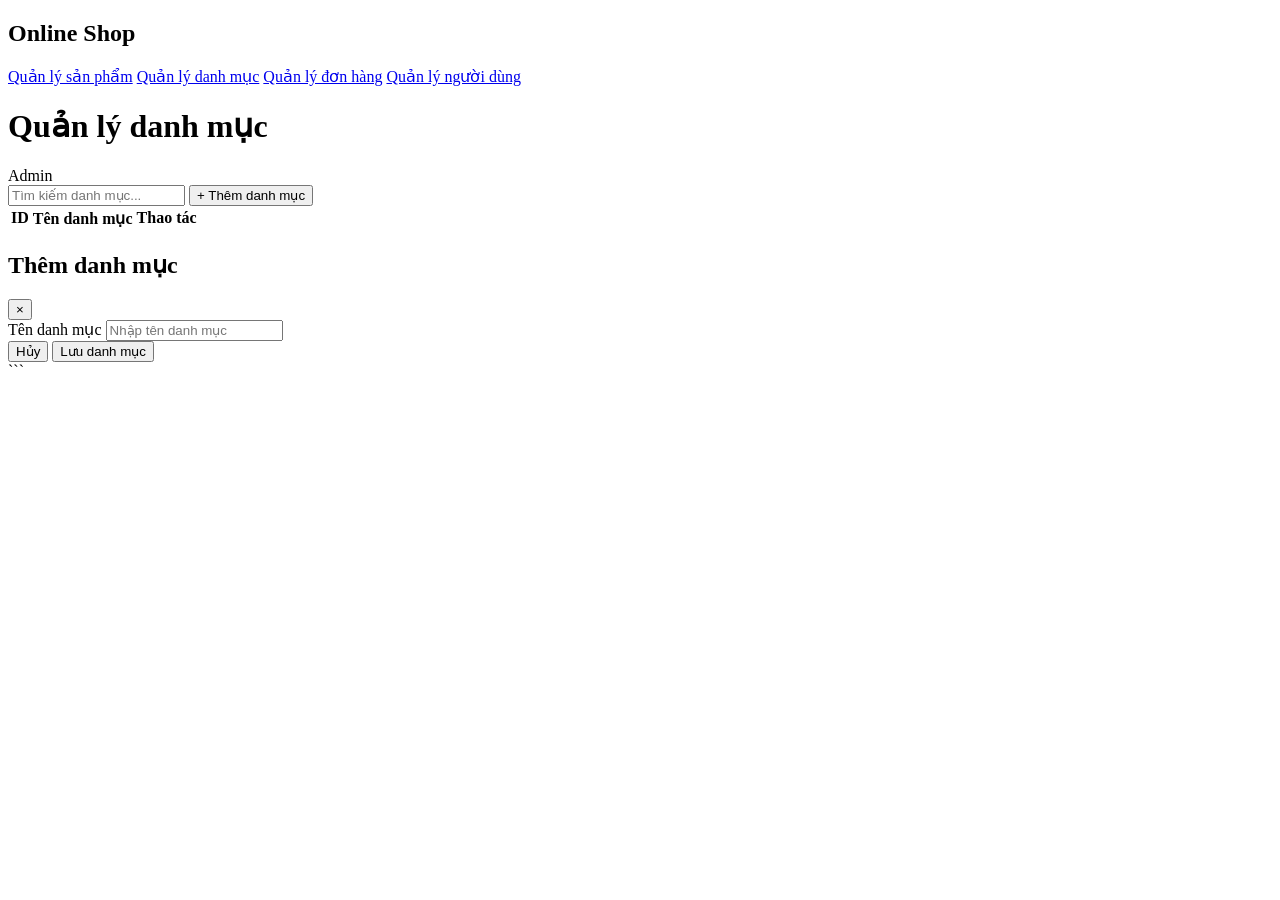
<file: src/main/resources/templates/admin/categories.html>
<!DOCTYPE html>
<html lang="vi" xmlns:th="http://www.thymeleaf.org">

<head>
    <meta charset="UTF-8">
    <meta name="viewport" content="width=device-width, initial-scale=1.0">
    <title>Admin - Quản lý danh mục</title>

    <link rel="stylesheet" th:href="@{/css/admin.css}">
</head>

<body>

    <div class="admin-container">

        <aside class="sidebar">
            <h2>Online Shop</h2>

            <nav>
                <a href="/admin/products">Quản lý sản phẩm</a>
                <a href="/admin/categories" class="active">Quản lý danh mục</a>
                <a href="#">Quản lý đơn hàng</a>
                <a href="#">Quản lý người dùng</a>
            </nav>
        </aside>

        <main class="main-content">

            <header class="topbar">
                <h1>Quản lý danh mục</h1>
                <span>Admin</span>
            </header>

            <section class="content">

                <div class="toolbar">
                    <input
                        type="text"
                        id="searchCategoryInput"
                        placeholder="Tìm kiếm danh mục..."
                    >

                    <button id="addCategoryBtn">
                        + Thêm danh mục
                    </button>
                </div>

                <div class="table-container">
                    <table>
                        <thead>
                            <tr>
                                <th>ID</th>
                                <th>Tên danh mục</th>
                                <th>Thao tác</th>
                            </tr>
                        </thead>

                        <tbody id="categoryTableBody">
                        </tbody>
                    </table>
                </div>

            </section>

        </main>

        <!-- Modal thêm / sửa danh mục -->
        <div id="categoryModal" class="modal hidden">

            <div class="modal-content">

                <div class="modal-header">
                    <h2 id="categoryModalTitle">Thêm danh mục</h2>

                    <button type="button" id="closeCategoryModalBtn">
                        &times;
                    </button>
                </div>

                <form id="categoryForm">

                    <div class="form-group">
                        <label for="categoryName">Tên danh mục</label>

                        <input
                            type="text"
                            id="categoryName"
                            placeholder="Nhập tên danh mục"
                            required
                        >
                    </div>

                    <div class="modal-actions">

                        <button type="button" id="cancelCategoryBtn">
                            Hủy
                        </button>

                        <button type="submit" id="saveCategoryBtn">
                            Lưu danh mục
                        </button>

                    </div>

                </form>

            </div>

        </div>

    </div>

    <script th:src="@{/js/category.js}"></script>

</body>
</html>
```
</file>
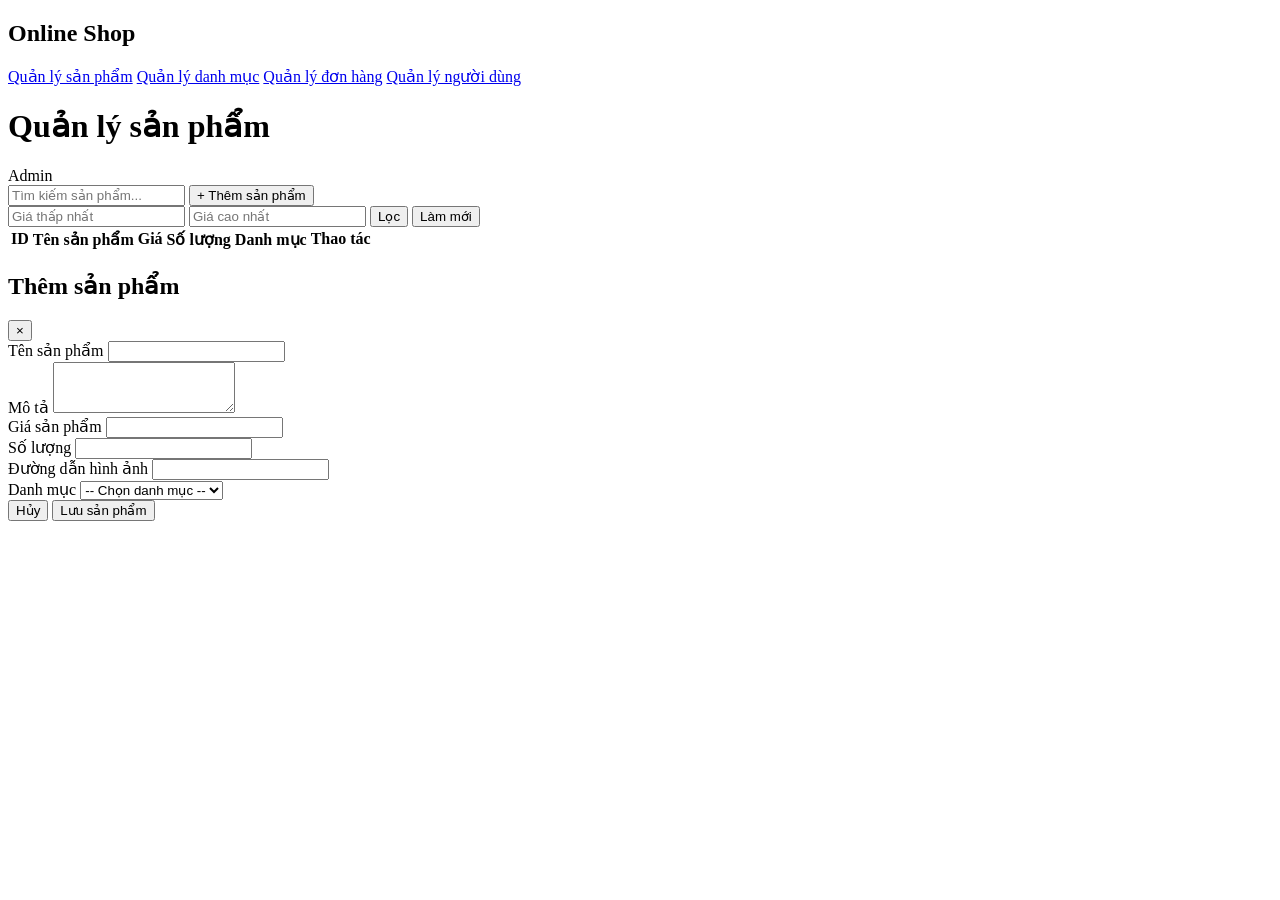
<file: src/main/resources/templates/admin/products.html>
<!DOCTYPE html>
<html lang="vi" xmlns:th="http://www.thymeleaf.org">

<head>
    <meta charset="UTF-8">
    <meta name="viewport" content="width=device-width, initial-scale=1.0">
    <title>Admin - Quản lý sản phẩm</title>

    <link rel="stylesheet" th:href="@{/css/admin.css}">
</head>

<body>

    <div class="admin-container">

        <aside class="sidebar">
            <h2>Online Shop</h2>

            <nav>
                <a href="/admin/products" class="active">Quản lý sản phẩm</a>
                <a href="/admin/categories">Quản lý danh mục</a>
                <a href="#">Quản lý đơn hàng</a>
                <a href="#">Quản lý người dùng</a>
            </nav>
        </aside>

        <main class="main-content">

            <header class="topbar">
                <h1>Quản lý sản phẩm</h1>
                <span>Admin</span>
            </header>

            <section class="content">

                <div class="toolbar">
                    <input type="text" id="searchInput" placeholder="Tìm kiếm sản phẩm...">

                    <button id="addProductBtn">
                        + Thêm sản phẩm
                    </button>
                </div>

                <div class="filter">
                    <input type="number" id="minPrice" placeholder="Giá thấp nhất">

                    <input type="number" id="maxPrice" placeholder="Giá cao nhất">

                    <button id="filterBtn">Lọc</button>
                    <button id="resetBtn">Làm mới</button>
                </div>

                <div class="table-container">
                    <table>
                        <thead>
                            <tr>
                                <th>ID</th>
                                <th>Tên sản phẩm</th>
                                <th>Giá</th>
                                <th>Số lượng</th>
                                <th>Danh mục</th>
                                <th>Thao tác</th>
                            </tr>
                        </thead>

                        <tbody id="productTableBody">
                            <!-- JavaScript sẽ hiển thị dữ liệu tại đây -->
                        </tbody>
                    </table>
                </div>

            </section>

        </main>

        <!-- Modal thêm / sửa sản phẩm -->
        <div id="productModal" class="modal hidden">
            <div class="modal-content">

                <div class="modal-header">
                    <h2 id="modalTitle">Thêm sản phẩm</h2>
                    <button type="button" id="closeModalBtn">&times;</button>
                </div>

                <form id="productForm">

                    <div class="form-group">
                        <label for="productName">Tên sản phẩm</label>
                        <input type="text" id="productName" required>
                    </div>

                    <div class="form-group">
                        <label for="productDescription">Mô tả</label>
                        <textarea id="productDescription" rows="3"></textarea>
                    </div>

                    <div class="form-group">
                        <label for="productPrice">Giá sản phẩm</label>
                        <input type="number" id="productPrice" min="0" step="0.01" required>
                    </div>

                    <div class="form-group">
                        <label for="productQuantity">Số lượng</label>
                        <input type="number" id="productQuantity" min="0" step="1" required>
                    </div>

                    <div class="form-group">
                        <label for="productImageUrl">Đường dẫn hình ảnh</label>
                        <input type="text" id="productImageUrl">
                    </div>

                    <div class="form-group">
                        <label for="productCategoryId">Danh mục</label>
                        <select id="productCategoryId" required>
                            <option value="">-- Chọn danh mục --</option>
                        </select>
                    </div>

                    <div class="modal-actions">
                        <button type="button" id="cancelModalBtn">
                            Hủy
                        </button>

                        <button type="submit" id="saveProductBtn">
                            Lưu sản phẩm
                        </button>
                    </div>

                </form>

            </div>
        </div>

    </div>

    <script th:src="@{/js/admin.js}"></script>
</body>

</html>
</file>
